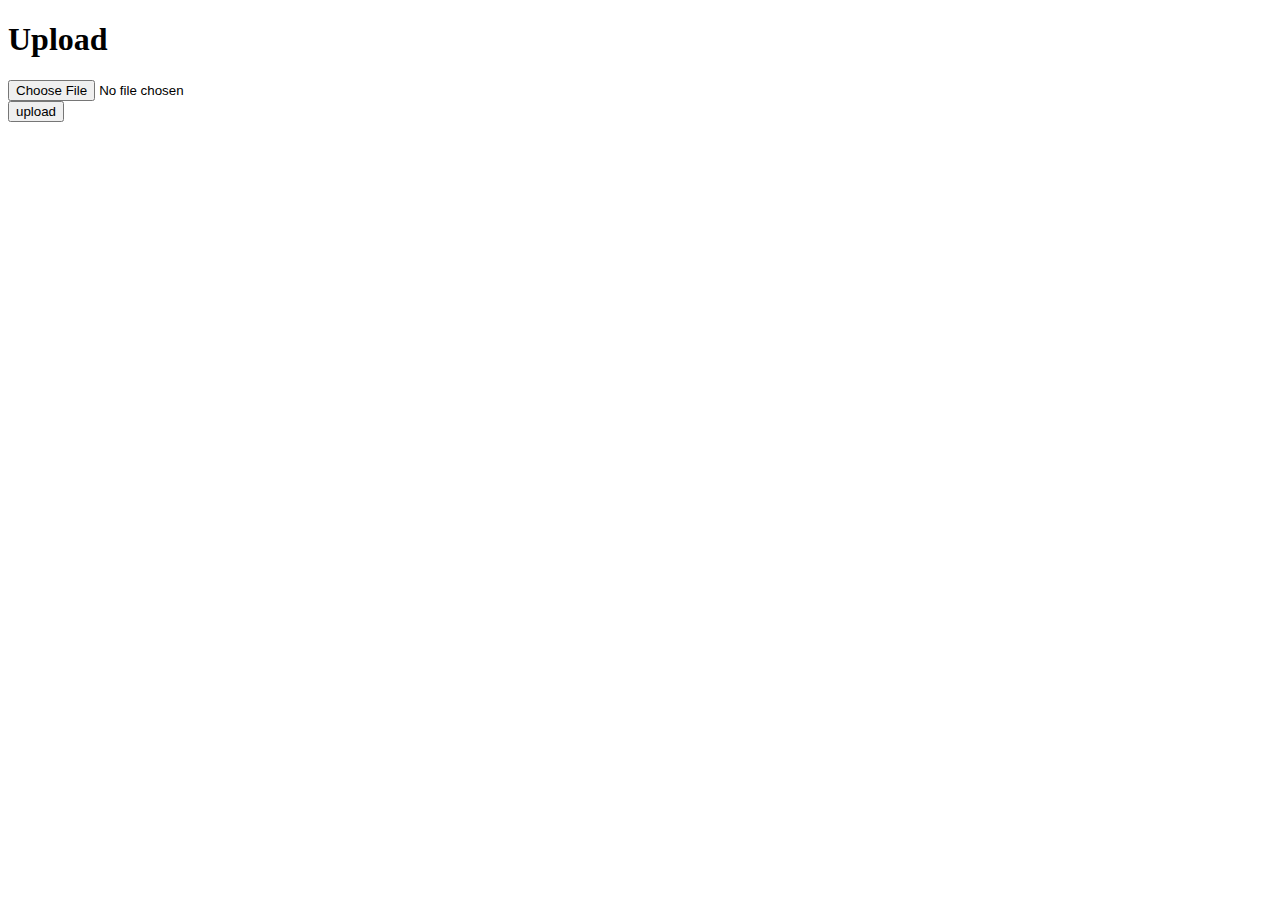
<file: oneadmin/static/upload.html>
<!DOCTYPE html>
<html lang="en">
<head>
    <meta charset="UTF-8">
    <title>Upload</title>
</head>
<body>
    <h1>Upload</h1>
    <form action="/file/upload/do?token=eyJhbGciOiJIUzI1NiIsInR5cCI6IkpXVCJ9.eyJ1c2VybmFtZSI6ImFkbWluaXN0cmF0b3IiLCJ0aW1lc3RhbXAiOjE1NTY0OTA5MjAuODU0NjE1LCJyb2xlIjoiYWRtaW4ifQ.yPNty7XW_R-ShNy8l0QPIbdqT0jP9wadbihFFH1XnNY&permit=lfUJ2uDYId5zy0JJ-hmFoQ" method="post" enctype="multipart/form-data">
        <input type="file" name="file" id="file" />
        <!--   <input type="hidden" name="filename" id="filename" value="sample.tar"/> -->
        <br />
        <input type="submit" value="upload" />
    </form>
</body>
</html>
</file>
